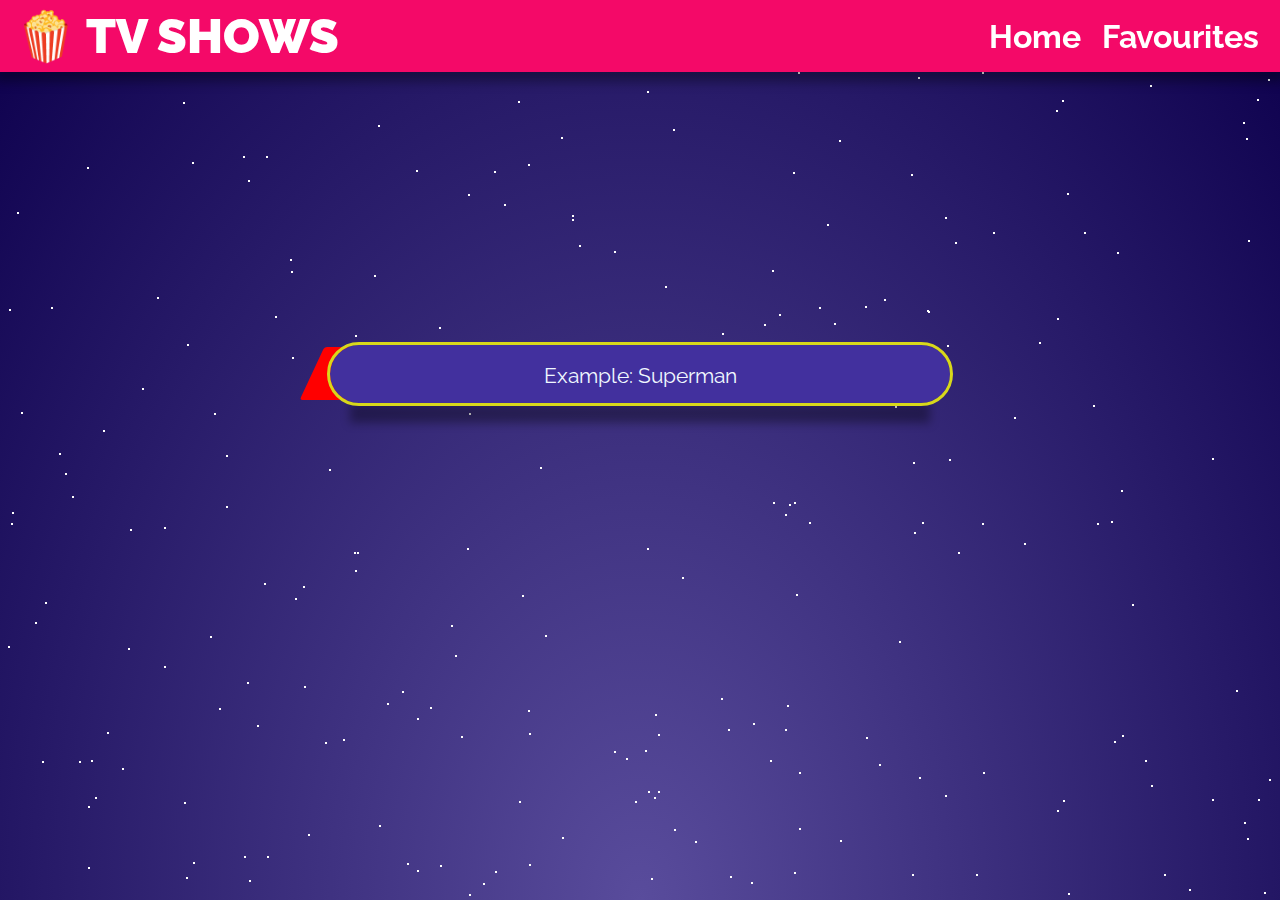
<file: index.html>
<!DOCTYPE html>
<html lang="en">
  <head>
    <meta charset="UTF-8" />
    <meta http-equiv="X-UA-Compatible" content="IE=edge" />
    <meta name="viewport" content="width=device-width, initial-scale=1.0" />
    <link rel="preconnect" href="https://fonts.googleapis.com" />
    <link rel="preconnect" href="https://fonts.gstatic.com" crossorigin />
    <link rel="preconnect" href="https://fonts.googleapis.com" />
    <link rel="preconnect" href="https://fonts.gstatic.com" crossorigin />
    <link
      href="https://fonts.googleapis.com/css2?family=Raleway:ital,wght@1,300;1,900&display=swap"
      rel="stylesheet"
    />
    <link
      rel="shortcut icon"
      type="image/x-icon"
      href="./favicon/favicon.ico"
    />
    <link rel="stylesheet" href="./styles/style.css" />
    <link rel="stylesheet" href="./styles/background.css" />
    <script src="./scripts/app.js" defer></script>
    <title>Tv Shows</title>
  </head>
  <body style="overflow-y: hidden">
    <header>
      <a id="logo" href="./index.html">&#127871; TV SHOWS</a>
      <nav>
        <div><a href="#">Home</a></div>
        <div><a href="./fav.html">Favourites</a></div>
      </nav>
    </header>
    <section class="wrapper">
      <div id="stars"></div>
      <div id="star2"></div>
      <div id="star3"></div>
    </section>
    <div id="alert"></div>
    <div class="inputcont">
      <div id="red-fit">
        <div class="redinput"></div>
        <input type="text" placeholder="Example: Superman" />
      </div>
      <ul id="container"></ul>
      <div class="loadingio-spinner-spinner-si8qsihxux9">
        <div class="ldio-q6ev66kdnbk">
          <div></div>
          <div></div>
          <div></div>
          <div></div>
          <div></div>
          <div></div>
          <div></div>
          <div></div>
          <div></div>
        </div>
      </div>
    </div>

    <style type="text/css">
      @keyframes ldio-q6ev66kdnbk {
        0% {
          opacity: 1;
        }
        100% {
          opacity: 0;
        }
      }
      .ldio-q6ev66kdnbk {
        display: none;
      }

      .ldio-q6ev66kdnbk div {
        left: 98.45499999999998px;
        top: 75.11px;
        position: absolute;
        animation: ldio-q6ev66kdnbk linear 0.7874015748031495s infinite;
        background: #ea4c89;
        width: 6.09px;
        height: 16.24px;
        border-radius: 3.045px / 6.3336px;
        transform-origin: 3.045px 26.389999999999997px;
      }
      .ldio-q6ev66kdnbk div:nth-child(1) {
        transform: rotate(0deg);
        animation-delay: -0.699912510936133s;
        background: #ea4c89;
      }
      .ldio-q6ev66kdnbk div:nth-child(2) {
        transform: rotate(40deg);
        animation-delay: -0.6124234470691163s;
        background: #ea4c89;
      }
      .ldio-q6ev66kdnbk div:nth-child(3) {
        transform: rotate(80deg);
        animation-delay: -0.5249343832020997s;
        background: #ea4c89;
      }
      .ldio-q6ev66kdnbk div:nth-child(4) {
        transform: rotate(120deg);
        animation-delay: -0.4374453193350831s;
        background: #ea4c89;
      }
      .ldio-q6ev66kdnbk div:nth-child(5) {
        transform: rotate(160deg);
        animation-delay: -0.3499562554680665s;
        background: #ea4c89;
      }
      .ldio-q6ev66kdnbk div:nth-child(6) {
        transform: rotate(200deg);
        animation-delay: -0.26246719160104987s;
        background: #ea4c89;
      }
      .ldio-q6ev66kdnbk div:nth-child(7) {
        transform: rotate(240deg);
        animation-delay: -0.17497812773403326s;
        background: #ea4c89;
      }
      .ldio-q6ev66kdnbk div:nth-child(8) {
        transform: rotate(280deg);
        animation-delay: -0.08748906386701663s;
        background: #ea4c89;
      }
      .ldio-q6ev66kdnbk div:nth-child(9) {
        transform: rotate(320deg);
        animation-delay: 0s;
        background: #ea4c89;
      }
      .loadingio-spinner-spinner-si8qsihxux9 {
        width: 203px;
        height: 203px;
        display: inline-block;
        overflow: hidden;
        background: none;
      }
      .ldio-q6ev66kdnbk {
        width: 100%;
        height: 100%;
        position: relative;
        transform: translateZ(0) scale(1);
        backface-visibility: hidden;
        transform-origin: 0 0; /* see note above */
      }
      .ldio-q6ev66kdnbk div {
        box-sizing: content-box;
      }
      /* generated by https://loading.io/ */
    </style>
    <main></main>
  </body>
</html>
</file>
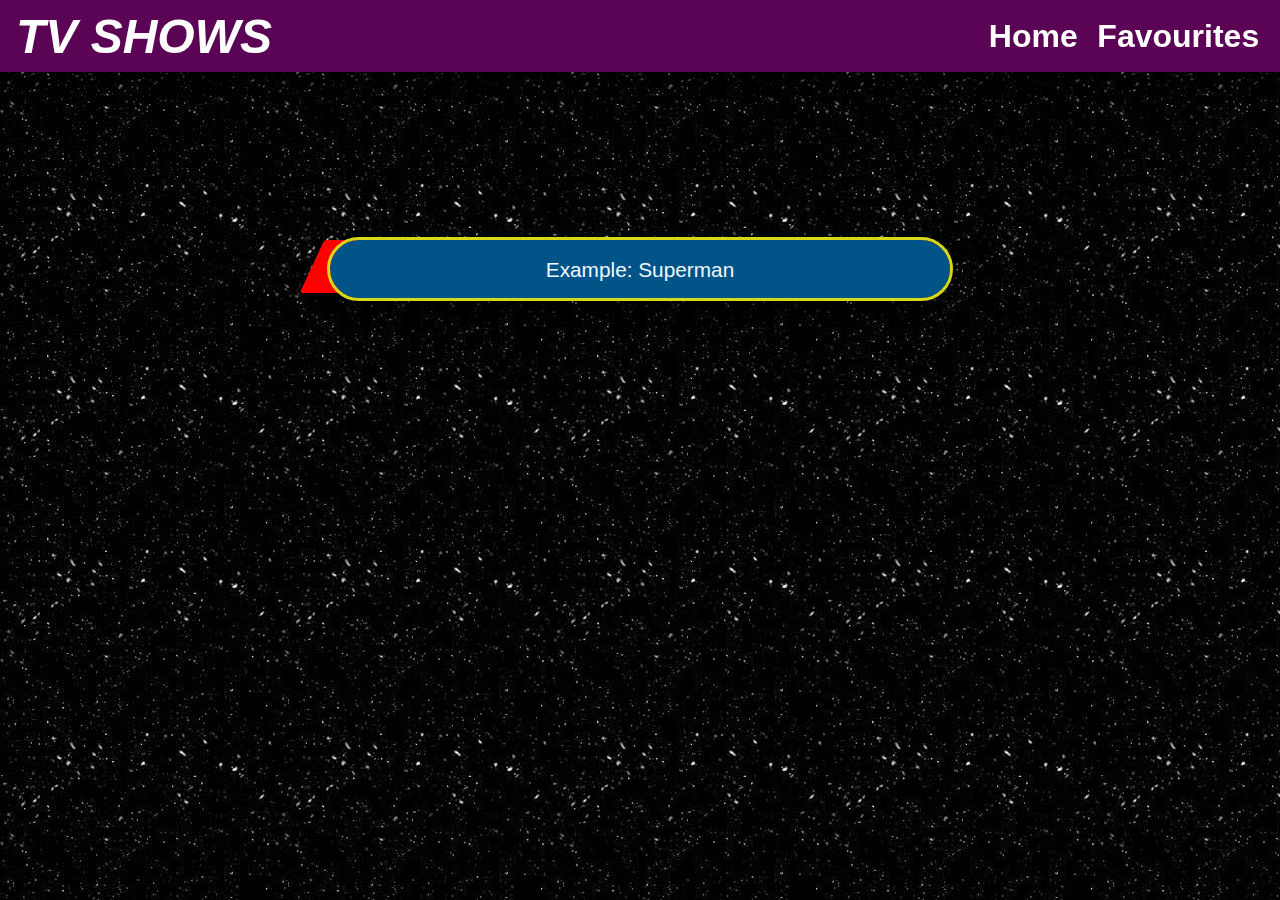
<file: TV Shows Site/index.html>
<!DOCTYPE html>
<html lang="en">
  <head>
    <meta charset="UTF-8" />
    <meta http-equiv="X-UA-Compatible" content="IE=edge" />
    <meta name="viewport" content="width=device-width, initial-scale=1.0" />

    <link rel="stylesheet" href="./style.css" />
    <script src="index.js" defer></script>
    <title>TV Shows app</title>
  </head>
  <body>
    <header>
      <a id="logo" href="./index.html">TV SHOWS</a>
      <nav>
        <div><a href="#">Home</a></div>
        <div><a href="./fav.html">Favourites</a></div>
      </nav>
    </header>

    <div id="alert"></div>
    <div class="inputcont">
      <div class="redinput"></div>
      <input type="text" placeholder="Example: Superman" />
    </div>
    <ul id="container"></ul>
  </body>
</html>
</file>
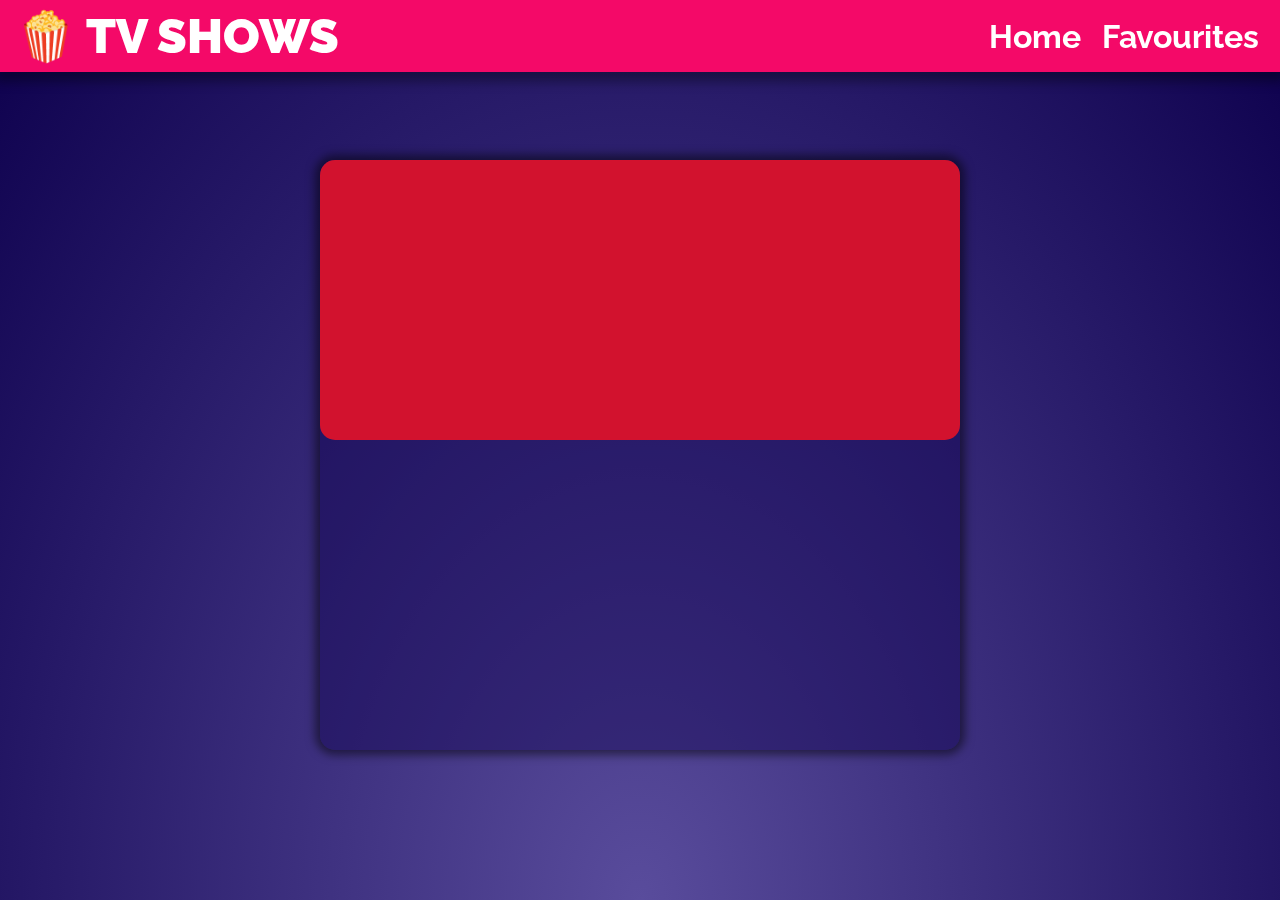
<file: details.html>
<!DOCTYPE html>
<html lang="en">
  <head>
    <meta charset="UTF-8" />
    <meta http-equiv="X-UA-Compatible" content="IE=edge" />
    <meta name="viewport" content="width=device-width, initial-scale=1.0" />
    <link rel="stylesheet" href="./styles/style.css" />
    <script src="./scripts/details.js" defer></script>
    <link
      rel="stylesheet"
      href="https://cdnjs.cloudflare.com/ajax/libs/font-awesome/4.7.0/css/font-awesome.min.css"
    />
    <link rel="preconnect" href="https://fonts.googleapis.com" />
    <link rel="preconnect" href="https://fonts.gstatic.com" crossorigin />
    <link rel="preconnect" href="https://fonts.googleapis.com" />
    <link rel="preconnect" href="https://fonts.gstatic.com" crossorigin />
    <link
      href="https://fonts.googleapis.com/css2?family=Raleway:ital,wght@1,300;1,900&display=swap"
      rel="stylesheet"
    />
    <link
      rel="shortcut icon"
      type="image/x-icon"
      href="./favicon/favicon.ico"
    />
    <link rel="stylesheet" href="./styles/detailPage.css" />
    <link rel="stylesheet" href="./styles/background.css" />

    <title>Show-Details</title>
  </head>
  <body>
    <header>
      <a id="logo" href="./index.html">&#127871; TV SHOWS</a>
      <nav>
        <div><a href="./index.html">Home</a></div>
        <div><a href="./fav.html">Favourites</a></div>
      </nav>
    </header>
    <div id="alert"></div>
    <div class="red"></div>
    <div class="detailContainer"></div>
  </body>
</html>
</file>
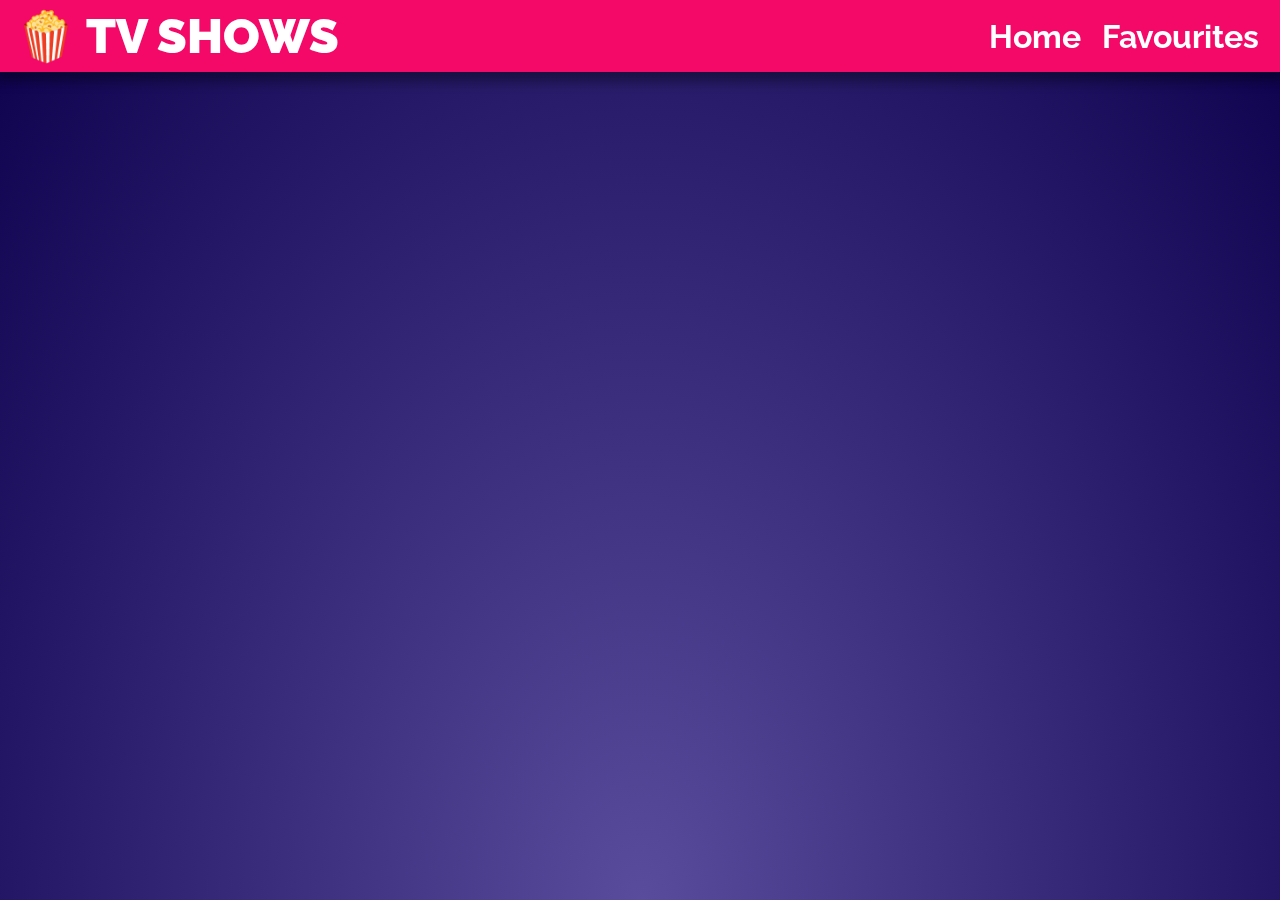
<file: fav.html>
<!DOCTYPE html>
<html lang="en">
  <head>
    <meta charset="UTF-8" />
    <meta http-equiv="X-UA-Compatible" content="IE=edge" />
    <meta name="viewport" content="width=device-width, initial-scale=1.0" />
    <link rel="stylesheet" href="./styles/style.css" />
    <link rel="stylesheet" href="./styles/background.css" />
    <link rel="stylesheet" href="./styles/favPage.css" />

    <link
      rel="stylesheet"
      href="https://cdnjs.cloudflare.com/ajax/libs/font-awesome/4.7.0/css/font-awesome.min.css"
    />
    <link rel="preconnect" href="https://fonts.googleapis.com" />
    <link rel="preconnect" href="https://fonts.gstatic.com" crossorigin />
    <link rel="preconnect" href="https://fonts.googleapis.com" />
    <link rel="preconnect" href="https://fonts.gstatic.com" crossorigin />

    <link
      href="https://fonts.googleapis.com/css2?family=Raleway:ital,wght@1,300;1,900&display=swap"
      rel="stylesheet"
    />
    <link
      rel="shortcut icon"
      type="image/x-icon"
      href="./favicon/favicon.ico"
    />

    <script src="./scripts/fav.js" defer></script>

    <title>Fav-Shows</title>
  </head>
  <body>
    <header>
      <a id="logo" href="./index.html">&#127871; TV SHOWS</a>
      <nav>
        <div><a href="./index.html">Home</a></div>
        <div><a href="./fav.html">Favourites</a></div>
      </nav>
    </header>
    <div id="alert"></div>

    <div class="favCont"></div>
  </body>
</html>
</file>
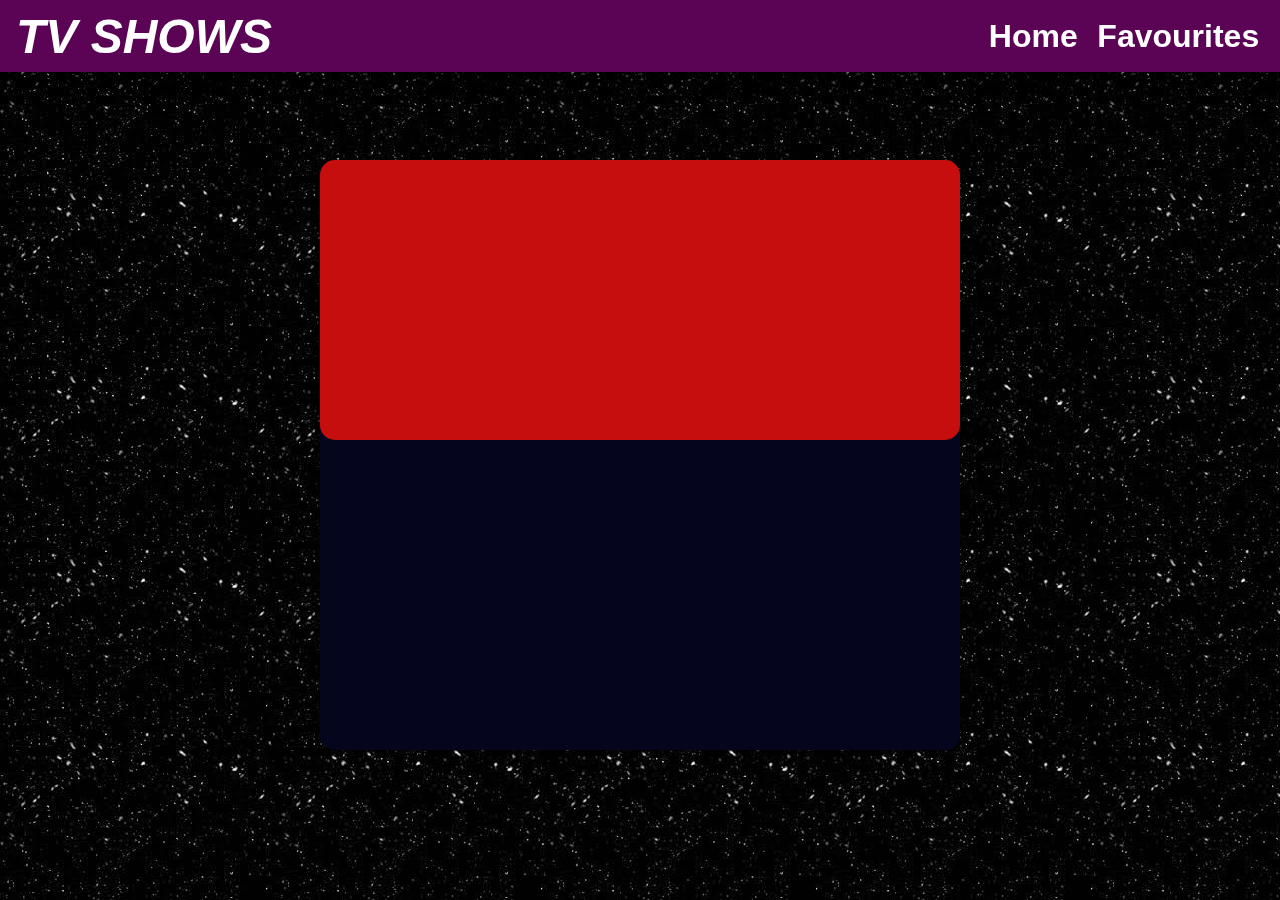
<file: TV Shows Site/details.html>
<!DOCTYPE html>
<html lang="en">
  <head>
    <meta charset="UTF-8" />
    <meta http-equiv="X-UA-Compatible" content="IE=edge" />
    <meta name="viewport" content="width=device-width, initial-scale=1.0" />
    <link rel="stylesheet" href="./style.css" />
    <script src="./details.js" defer></script>
    <link
      rel="stylesheet"
      href="https://cdnjs.cloudflare.com/ajax/libs/font-awesome/4.7.0/css/font-awesome.min.css"
    />
    <title>Document</title>
  </head>
  <body>
    <header>
      <a id="logo" href="./index.html">TV SHOWS</a>
      <nav>
        <div><a href="./index.html">Home</a></div>
        <div><a href="./fav.html">Favourites</a></div>
      </nav>
    </header>
    <div id="alert"></div>
    <div class="red"></div>
    <div class="detailscont"></div>
  </body>
</html>
</file>
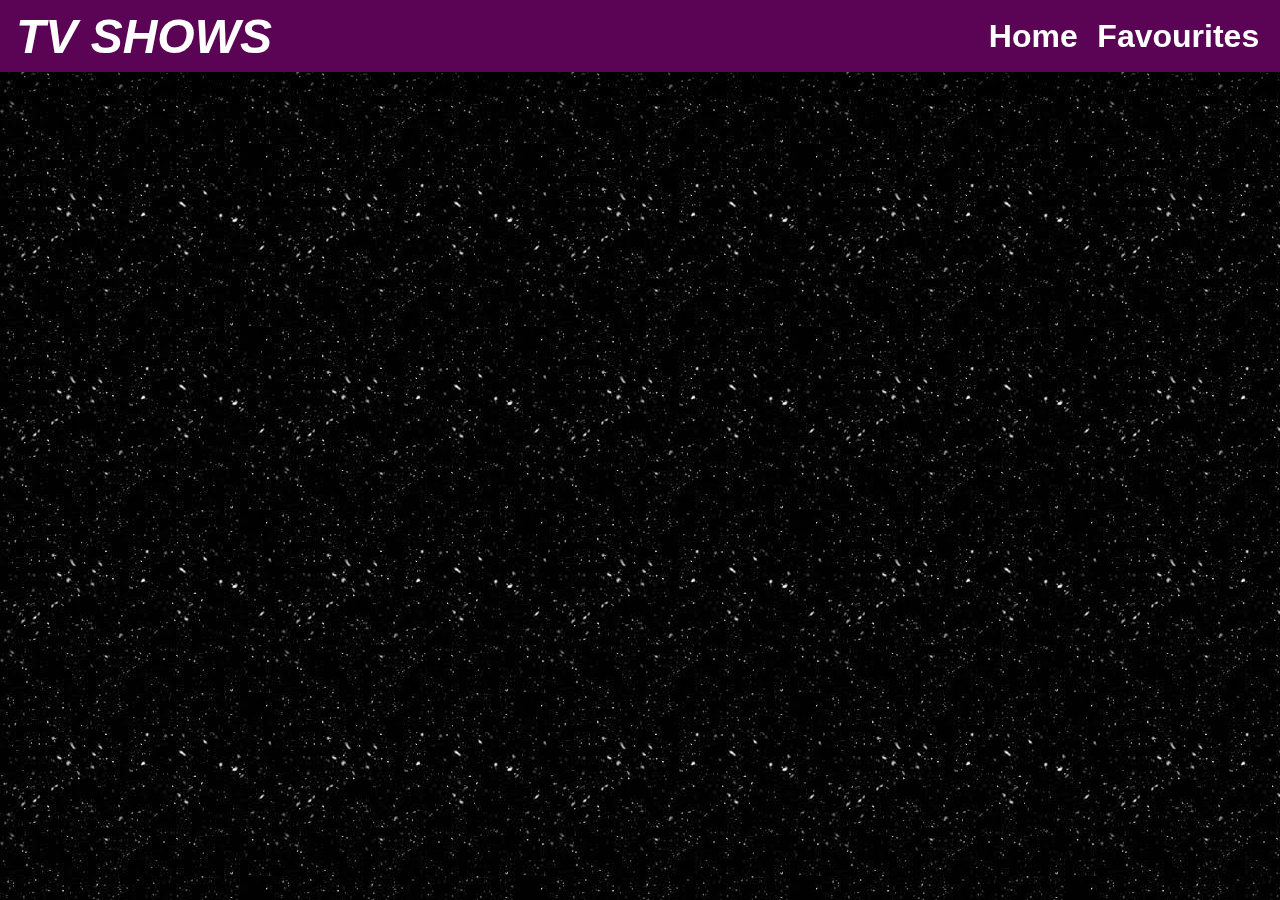
<file: TV Shows Site/fav.html>
<!DOCTYPE html>
<html lang="en">
  <head>
    <meta charset="UTF-8" />
    <meta http-equiv="X-UA-Compatible" content="IE=edge" />
    <meta name="viewport" content="width=device-width, initial-scale=1.0" />
    <link rel="stylesheet" href="./style.css" />
    <link
      rel="stylesheet"
      href="https://cdnjs.cloudflare.com/ajax/libs/font-awesome/4.7.0/css/font-awesome.min.css"
    />

    <script src="./fav.js" defer></script>
    <title>Document</title>
  </head>
  <body>
    <header>
      <a id="logo" href="./index.html">TV SHOWS</a>
      <nav>
        <div><a href="./index.html">Home</a></div>
        <div><a href="./fav.html">Favourites</a></div>
      </nav>
    </header>
    <div id="alert"></div>

    <div class="favCont"></div>
  </body>
</html>
</file>
<file: styles/style.css>
* {
  margin: 0;
  padding: 0;
  font-family: "Raleway", sans-serif;
}

header {
  position: fixed;
  top: 0;
  left: 0;
  right: 0;
  height: 40px;
  padding: 1rem;
  display: flex;
  box-shadow: 0px 5px 10px 5px rgba(0, 0, 0, 0.338);
  z-index: 2;
  align-items: center;
  justify-content: space-between;
  background-color: #f40968;
  color: white;
}
body {
  text-align: center;
}
header nav {
  width: 290px;
  display: flex;
  justify-content: space-around;
}
nav a {
  font-size: 2rem;
  font-weight: 700;
  transition: color 0.5s ease;
}
a {
  text-decoration: none;
  color: white;
  font-size: 1.4rem;
}
nav div {
  margin-left: 10px;
}
header #logo {
  font-size: 3rem;
  font-weight: 900;
  transition: color 0.1ms linear;
}

nav a:hover {
  color: #4634a2;
}

input {
  color: white;
  background-color: #42309e;
  display: block;
  border-radius: 40px;
  position: relative;
  margin: auto;
  height: 3rem;
  width: 35rem;
  padding: 5px 30px;
  font-size: 1.45rem;
  border: none;
  outline: 3px solid rgb(216, 216, 27) !important;
}
input::placeholder {
  font-size: 1.3rem;
  color: aliceblue;
  text-align: center;
}
input:focus {
  background-color: #50419b;
  outline: 4px solid rgb(216, 216, 27) !important;
}

ul {
  width: 35rem;
  box-shadow: 0px 10px 10px 10px rgba(0, 0, 0, 0.338);
  margin: auto;
}
li {
  height: 100px;
  color: white;
  padding: 10px;
  list-style: none;
  display: flex;

  justify-content: left;
  background-color: #2c1c7b;
  border-bottom: 2px solid slategray;
}
li div {
  width: 100%;
  padding: 0 20px;
  display: flex;
  flex-direction: column;
  justify-content: space-around;
}
ul li img {
  width: 70px;
}
ul li a {
  text-align: center;
}

.addtofav {
  border-radius: 6px;
  height: 30px;
  color: white;
  background-color: rgb(31, 143, 31);
  border: 1px solid black;
  width: 100%;
  font-size: 1.3rem;
}

.detail {
  height: 30px;
  background-color: rgb(13, 7, 41);
  border-radius: 6px;
  color: white;
  border: 1px solid rgb(255, 255, 255);
  width: 100%;
  font-size: 1.3rem;
}

.detail:hover,
.addtofav:hover {
  color: rgb(13, 7, 41);
  cursor: pointer;
  background-color: white;
  box-shadow: 0px 0px 5px rgb(255, 253, 253);
  transition: all 0.2s;
}
.addtofav:hover {
  /* color: white; */
  background-color: white !important  ;
}
#alert {
  display: none;
  position: fixed;
  top: 100px;
  left: 50%;
  z-index: 2;
  transform: translateX(-50%);
  background-color: #d2122e;
  color: white;
  box-shadow: 0px 0px 10px 2px rgba(0, 0, 0, 0.5);
  width: 400px;
  text-align: center;
  font-size: 1.6rem;
  padding: 10px 1rem;
  border-radius: 3px;
  transition: display 5s;
  transition-delay: 0.2;
}

.redinput {
  position: relative;
  top: 55px;
  width: 50px;
  height: 53px;
  transform: skew(-25deg);
  border-radius: 3px;
  background: red;
}
#red-fit {
  width: 41rem;
  margin: auto;
}
.inputcont {
  padding-top: 290px;
  height: 60vh;
  overflow-y: scroll;
  overflow-x: hidden;
}
.inputcont::-webkit-scrollbar {
  display: none;
}

@media screen and (max-width: 690px) {
  header a {
    font-size: 1.3rem;
  }
  header #logo {
    font-size: 1.6rem;
  }
  #red-fit {
    width: 100%;
  }
  .inputcont {
    overflow-y: scroll;
    width: 95%;
    margin: auto;
  }

  input {
    padding: 0 10px;
    width: 90%;
    height: 2.5rem;
  }
  .redinput {
    display: none;
  }
  .detail,
  .addtofav {
    height: 25px;
  }
  ul {
    width: 90%;
  }
  li {
    width: 100%;
    padding: 0;
  }
  #alert {
    width: 300px;
    font-size: 1rem;
  }
  .detail,
  .addtofav {
    font-size: 1rem;
    font-weight: 500;
  }
  li div {
    padding: 0 10px;
  }
  nav div {
    margin-left: 5px;
  }
}
</file>
<file: styles/background.css>
html {
  background: radial-gradient(ellipse at bottom, #594c9c 0%, #0d004d 100%) fixed;
  background-repeat: no-repeat;
}

#stars {
  width: 2px;
  height: 2px;
  background: transparent;
  animation: animStar 50s linear infinite;
  box-shadow: 779px 1331px #fff, 324px 42px #fff, 303px 586px #fff,
    1312px 276px #fff, 451px 625px #fff, 521px 1931px #fff, 1087px 1871px #fff,
    36px 1546px #fff, 132px 934px #fff, 1698px 901px #fff, 1418px 664px #fff,
    1448px 1157px #fff, 1084px 232px #fff, 347px 1776px #fff, 1722px 243px #fff,
    1629px 835px #fff, 479px 969px #fff, 1231px 960px #fff, 586px 384px #fff,
    164px 527px #fff, 8px 646px #fff, 1150px 1126px #fff, 665px 1357px #fff,
    1556px 1982px #fff, 1260px 1961px #fff, 1675px 1741px #fff,
    1843px 1514px #fff, 718px 1628px #fff, 242px 1343px #fff, 1497px 1880px #fff,
    1364px 230px #fff, 1739px 1302px #fff, 636px 959px #fff, 304px 686px #fff,
    614px 751px #fff, 1935px 816px #fff, 1428px 60px #fff, 355px 335px #fff,
    1594px 158px #fff, 90px 60px #fff, 1553px 162px #fff, 1239px 1825px #fff,
    1945px 587px #fff, 749px 1785px #fff, 1987px 1172px #fff, 1301px 1237px #fff,
    1039px 342px #fff, 1585px 1481px #fff, 995px 1048px #fff, 524px 932px #fff,
    214px 413px #fff, 1701px 1300px #fff, 1037px 1613px #fff, 1871px 996px #fff,
    1360px 1635px #fff, 1110px 1313px #fff, 412px 1783px #fff, 1949px 177px #fff,
    903px 1854px #fff, 700px 1936px #fff, 378px 125px #fff, 308px 834px #fff,
    1118px 962px #fff, 1350px 1929px #fff, 781px 1811px #fff, 561px 137px #fff,
    757px 1148px #fff, 1670px 1979px #fff, 343px 739px #fff, 945px 795px #fff,
    576px 1903px #fff, 1078px 1436px #fff, 1583px 450px #fff, 1366px 474px #fff,
    297px 1873px #fff, 192px 162px #fff, 1624px 1633px #fff, 59px 453px #fff,
    82px 1872px #fff, 1933px 498px #fff, 1966px 1974px #fff, 1975px 1688px #fff,
    779px 314px #fff, 1858px 1543px #fff, 73px 1507px #fff, 1693px 975px #fff,
    1683px 108px #fff, 1768px 1654px #fff, 654px 14px #fff, 494px 171px #fff,
    1689px 1895px #fff, 1660px 263px #fff, 1031px 903px #fff, 1203px 1393px #fff,
    1333px 1421px #fff, 1113px 41px #fff, 1206px 1645px #fff, 1325px 1635px #fff,
    142px 388px #fff, 572px 215px #fff, 1535px 296px #fff, 1419px 407px #fff,
    1379px 1003px #fff, 329px 469px #fff, 1791px 1652px #fff, 935px 1802px #fff,
    1330px 1820px #fff, 421px 1933px #fff, 828px 365px #fff, 275px 316px #fff,
    707px 960px #fff, 1605px 1554px #fff, 625px 58px #fff, 717px 1697px #fff,
    1669px 246px #fff, 1925px 322px #fff, 1154px 1803px #fff, 1929px 295px #fff,
    1248px 240px #fff, 1045px 1755px #fff, 166px 942px #fff, 1888px 1773px #fff,
    678px 1963px #fff, 1370px 569px #fff, 1974px 1400px #fff, 1786px 460px #fff,
    51px 307px #fff, 784px 1400px #fff, 730px 1258px #fff, 1712px 393px #fff,
    416px 170px #fff, 1797px 1932px #fff, 572px 219px #fff, 1557px 1856px #fff,
    218px 8px #fff, 348px 1334px #fff, 469px 413px #fff, 385px 1738px #fff,
    1357px 1818px #fff, 240px 942px #fff, 248px 1847px #fff, 1535px 806px #fff,
    236px 1514px #fff, 1429px 1556px #fff, 73px 1633px #fff, 1398px 1121px #fff,
    671px 1301px #fff, 1404px 1663px #fff, 740px 1018px #fff, 1600px 377px #fff,
    785px 514px #fff, 112px 1084px #fff, 1915px 1887px #fff, 1463px 1848px #fff,
    687px 1115px #fff, 1268px 1768px #fff, 1729px 1425px #fff,
    1284px 1022px #fff, 801px 974px #fff, 1975px 1317px #fff, 1354px 834px #fff,
    1446px 1484px #fff, 1283px 1786px #fff, 11px 523px #fff, 1842px 236px #fff,
    1355px 654px #fff, 429px 7px #fff, 1033px 1128px #fff, 157px 297px #fff,
    545px 635px #fff, 52px 1080px #fff, 827px 1520px #fff, 1121px 490px #fff,
    9px 309px #fff, 1744px 1586px #fff, 1014px 417px #fff, 1534px 524px #fff,
    958px 552px #fff, 1403px 1496px #fff, 387px 703px #fff, 1522px 548px #fff,
    1355px 282px #fff, 1532px 601px #fff, 1838px 790px #fff, 290px 259px #fff,
    295px 598px #fff, 1601px 539px #fff, 1561px 1272px #fff, 34px 1922px #fff,
    1024px 543px #fff, 467px 369px #fff, 722px 333px #fff, 1976px 1255px #fff,
    766px 983px #fff, 1582px 1285px #fff, 12px 512px #fff, 617px 1410px #fff,
    682px 577px #fff, 1334px 1438px #fff, 439px 327px #fff, 1617px 1661px #fff,
    673px 129px #fff, 794px 941px #fff, 1386px 1902px #fff, 37px 1353px #fff,
    1467px 1353px #fff, 416px 18px #fff, 187px 344px #fff, 200px 1898px #fff,
    1491px 1619px #fff, 811px 347px #fff, 924px 1827px #fff, 945px 217px #fff,
    1735px 1228px #fff, 379px 1890px #fff, 79px 761px #fff, 825px 1837px #fff,
    1980px 1558px #fff, 1308px 1573px #fff, 1488px 1726px #fff,
    382px 1208px #fff, 522px 595px #fff, 1277px 1898px #fff, 354px 552px #fff,
    161px 1784px #fff, 614px 251px #fff, 526px 1576px #fff, 17px 212px #fff,
    179px 996px #fff, 467px 1208px #fff, 1944px 1838px #fff, 1140px 1093px #fff,
    858px 1007px #fff, 200px 1064px #fff, 423px 1964px #fff, 1945px 439px #fff,
    1377px 689px #fff, 1120px 1437px #fff, 1876px 668px #fff, 907px 1324px #fff,
    343px 1976px #fff, 1816px 1501px #fff, 1849px 177px #fff, 647px 91px #fff,
    1984px 1012px #fff, 1336px 1300px #fff, 128px 648px #fff, 305px 1060px #fff,
    1324px 826px #fff, 1263px 1314px #fff, 1801px 629px #fff, 1614px 1555px #fff,
    1634px 90px #fff, 1603px 452px #fff, 891px 1984px #fff, 1556px 1906px #fff,
    121px 68px #fff, 1676px 1714px #fff, 516px 936px #fff, 1947px 1492px #fff,
    1455px 1519px #fff, 45px 602px #fff, 205px 1039px #fff, 793px 172px #fff,
    1562px 1739px #fff, 1056px 110px #fff, 1512px 379px #fff, 1795px 1621px #fff,
    1848px 607px #fff, 262px 1719px #fff, 477px 991px #fff, 483px 883px #fff,
    1239px 1197px #fff, 1496px 647px #fff, 1649px 25px #fff, 1491px 1946px #fff,
    119px 996px #fff, 179px 1472px #fff, 1341px 808px #fff, 1565px 1700px #fff,
    407px 1544px #fff, 1754px 357px #fff, 1288px 981px #fff, 902px 1997px #fff,
    1755px 1668px #fff, 186px 877px #fff, 1202px 1882px #fff, 461px 1213px #fff,
    1400px 748px #fff, 1969px 1899px #fff, 809px 522px #fff, 514px 1219px #fff,
    374px 275px #fff, 938px 1973px #fff, 357px 552px #fff, 144px 1722px #fff,
    1572px 912px #fff, 402px 1858px #fff, 1544px 1195px #fff, 667px 1257px #fff,
    727px 1496px #fff, 993px 232px #fff, 1772px 313px #fff, 1040px 1590px #fff,
    1204px 1973px #fff, 1268px 79px #fff, 1555px 1048px #fff, 986px 1707px #fff,
    978px 1710px #fff, 713px 360px #fff, 407px 863px #fff, 461px 736px #fff,
    284px 1608px #fff, 103px 430px #fff, 1283px 1319px #fff, 977px 1186px #fff,
    1966px 1516px #fff, 1287px 1129px #fff, 70px 1098px #fff, 1189px 889px #fff,
    1126px 1734px #fff, 309px 1292px #fff, 879px 764px #fff, 65px 473px #fff,
    1003px 1959px #fff, 658px 791px #fff, 402px 1576px #fff, 35px 622px #fff,
    529px 1589px #fff, 164px 666px #fff, 1876px 1290px #fff, 1541px 526px #fff,
    270px 1297px #fff, 440px 865px #fff, 1500px 802px #fff, 182px 1754px #fff,
    1264px 892px #fff, 272px 1249px #fff, 1289px 1535px #fff, 190px 1646px #fff,
    955px 242px #fff, 1456px 1597px #fff, 1727px 1983px #fff, 635px 801px #fff,
    226px 455px #fff, 1396px 1710px #fff, 849px 1863px #fff, 237px 1264px #fff,
    839px 140px #fff, 1122px 735px #fff, 1280px 15px #fff, 1318px 242px #fff,
    1819px 1148px #fff, 333px 1392px #fff, 1949px 553px #fff, 1878px 1332px #fff,
    467px 548px #fff, 1812px 1082px #fff, 1067px 193px #fff, 243px 156px #fff,
    483px 1616px #fff, 1714px 933px #fff, 759px 1800px #fff, 1822px 995px #fff,
    1877px 572px #fff, 581px 1084px #fff, 107px 732px #fff, 642px 1837px #fff,
    166px 1493px #fff, 1555px 198px #fff, 819px 307px #fff, 947px 345px #fff,
    827px 224px #fff, 927px 1394px #fff, 540px 467px #fff, 1093px 405px #fff,
    1140px 927px #fff, 130px 529px #fff, 33px 1980px #fff, 1147px 1663px #fff,
    1616px 1436px #fff, 528px 710px #fff, 798px 1100px #fff, 505px 1480px #fff,
    899px 641px #fff, 1909px 1949px #fff, 1311px 964px #fff, 979px 1301px #fff,
    1393px 969px #fff, 1793px 1886px #fff, 292px 357px #fff, 1196px 1718px #fff,
    1290px 1994px #fff, 537px 1973px #fff, 1181px 1674px #fff,
    1740px 1566px #fff, 1307px 265px #fff, 922px 522px #fff, 1892px 472px #fff,
    384px 1746px #fff, 392px 1098px #fff, 647px 548px #fff, 390px 1498px #fff,
    1246px 138px #fff, 730px 876px #fff, 192px 1472px #fff, 1790px 1789px #fff,
    928px 311px #fff, 1253px 1647px #fff, 747px 1921px #fff, 1561px 1025px #fff,
    1533px 1292px #fff, 1985px 195px #fff, 728px 729px #fff, 1712px 1936px #fff,
    512px 1717px #fff, 1528px 483px #fff, 313px 1642px #fff, 281px 1849px #fff,
    1212px 799px #fff, 435px 1191px #fff, 1422px 611px #fff, 1718px 1964px #fff,
    411px 944px #fff, 210px 636px #fff, 1502px 1295px #fff, 1434px 349px #fff,
    769px 60px #fff, 747px 1053px #fff, 789px 504px #fff, 1436px 1264px #fff,
    1893px 1225px #fff, 1394px 1788px #fff, 1108px 1317px #fff,
    1673px 1395px #fff, 854px 1010px #fff, 1705px 80px #fff, 1858px 148px #fff,
    1729px 344px #fff, 1388px 664px #fff, 895px 406px #fff, 1479px 157px #fff,
    1441px 1157px #fff, 552px 1900px #fff, 516px 364px #fff, 1647px 189px #fff,
    1427px 1071px #fff, 785px 729px #fff, 1080px 1710px #fff, 504px 204px #fff,
    1177px 1622px #fff, 657px 34px #fff, 1296px 1099px #fff, 248px 180px #fff,
    1212px 1568px #fff, 667px 1562px #fff, 695px 841px #fff, 1608px 1247px #fff,
    751px 882px #fff, 87px 167px #fff, 607px 1368px #fff, 1363px 1203px #fff,
    1836px 317px #fff, 1668px 1703px #fff, 830px 1154px #fff, 1721px 1398px #fff,
    1601px 1280px #fff, 976px 874px #fff, 1743px 254px #fff, 1020px 1815px #fff,
    1670px 1766px #fff, 1890px 735px #fff, 1379px 136px #fff, 1864px 695px #fff,
    206px 965px #fff, 1404px 1932px #fff, 1923px 1360px #fff, 247px 682px #fff,
    519px 1708px #fff, 645px 750px #fff, 1164px 1204px #fff, 834px 323px #fff,
    172px 1350px #fff, 213px 972px #fff, 1837px 190px #fff, 285px 1806px #fff,
    1047px 1299px #fff, 1548px 825px #fff, 1730px 324px #fff, 1346px 1909px #fff,
    772px 270px #fff, 345px 1190px #fff, 478px 1433px #fff, 1479px 25px #fff,
    1994px 1830px #fff, 1744px 732px #fff, 20px 1635px #fff, 690px 1795px #fff,
    1594px 569px #fff, 579px 245px #fff, 1398px 733px #fff, 408px 1352px #fff,
    1774px 120px #fff, 1152px 1370px #fff, 1698px 1810px #fff, 710px 1450px #fff,
    665px 286px #fff, 493px 1720px #fff, 786px 5px #fff, 637px 1140px #fff,
    764px 324px #fff, 927px 310px #fff, 938px 1424px #fff, 1884px 744px #fff,
    913px 462px #fff, 1831px 1936px #fff, 1527px 249px #fff, 36px 1381px #fff,
    1597px 581px #fff, 1530px 355px #fff, 949px 459px #fff, 799px 828px #fff,
    242px 1471px #fff, 654px 797px #fff, 796px 594px #fff, 1365px 678px #fff,
    752px 23px #fff, 1630px 541px #fff, 982px 72px #fff, 1733px 1831px #fff,
    21px 412px #fff, 775px 998px #fff, 335px 1945px #fff, 264px 583px #fff,
    158px 1311px #fff, 528px 164px #fff, 1978px 574px #fff, 717px 1203px #fff,
    734px 1591px #fff, 1555px 820px #fff, 16px 1943px #fff, 1625px 1177px #fff,
    1236px 690px #fff, 1585px 1590px #fff, 1737px 1728px #fff, 721px 698px #fff,
    1804px 1186px #fff, 166px 980px #fff, 1850px 230px #fff, 330px 1712px #fff,
    95px 797px #fff, 1948px 1078px #fff, 469px 939px #fff, 1269px 1899px #fff,
    955px 1220px #fff, 1137px 1075px #fff, 312px 1293px #fff, 986px 1762px #fff,
    1103px 1238px #fff, 428px 1993px #fff, 355px 570px #fff, 977px 1836px #fff,
    1395px 1092px #fff, 276px 913px #fff, 1743px 656px #fff, 773px 502px #fff,
    1686px 1322px #fff, 1516px 1945px #fff, 1334px 501px #fff, 266px 156px #fff,
    455px 655px #fff, 798px 72px #fff, 1059px 1259px #fff, 1402px 1687px #fff,
    236px 1329px #fff, 1455px 786px #fff, 146px 1228px #fff, 1851px 823px #fff,
    1062px 100px #fff, 1220px 953px #fff, 20px 1826px #fff, 36px 1063px #fff,
    1525px 338px #fff, 790px 1521px #fff, 741px 1099px #fff, 288px 1489px #fff,
    700px 1060px #fff, 390px 1071px #fff, 411px 1036px #fff, 1853px 1072px #fff,
    1446px 1085px #fff, 1164px 874px #fff, 924px 925px #fff, 291px 271px #fff,
    1257px 1964px #fff, 1580px 1352px #fff, 1507px 1216px #fff, 211px 956px #fff,
    985px 1195px #fff, 975px 1640px #fff, 518px 101px #fff, 663px 1395px #fff,
    914px 532px #fff, 145px 1320px #fff, 69px 1397px #fff, 982px 523px #fff,
    257px 725px #fff, 1599px 831px #fff, 1636px 1513px #fff, 1250px 1158px #fff,
    1132px 604px #fff, 183px 102px #fff, 1057px 318px #fff, 1247px 1835px #fff,
    1983px 1110px #fff, 1077px 1455px #fff, 921px 1770px #fff, 806px 1350px #fff,
    1938px 1992px #fff, 855px 1260px #fff, 902px 1345px #fff, 658px 1908px #fff,
    1845px 679px #fff, 712px 1482px #fff, 595px 950px #fff, 1784px 1992px #fff,
    1847px 1785px #fff, 691px 1004px #fff, 175px 1179px #fff, 1666px 1911px #fff,
    41px 61px #fff, 971px 1080px #fff, 1830px 1450px #fff, 1351px 1518px #fff,
    1257px 99px #fff, 1395px 1498px #fff, 1117px 252px #fff, 1779px 597px #fff,
    1346px 729px #fff, 1108px 1144px #fff, 402px 691px #fff, 72px 496px #fff,
    1673px 1604px #fff, 1497px 974px #fff, 1865px 1664px #fff, 88px 806px #fff,
    918px 77px #fff, 244px 1118px #fff, 256px 1820px #fff, 1851px 1840px #fff,
    605px 1851px #fff, 634px 383px #fff, 865px 37px #fff, 943px 1024px #fff,
    1951px 177px #fff, 1097px 523px #fff, 985px 1700px #fff, 1243px 122px #fff,
    768px 1070px #fff, 468px 194px #fff, 320px 1867px #fff, 1850px 185px #fff,
    380px 1616px #fff, 468px 1294px #fff, 1122px 1743px #fff, 884px 299px #fff,
    1300px 1917px #fff, 1860px 396px #fff, 1270px 990px #fff, 529px 733px #fff,
    1975px 1347px #fff, 1885px 685px #fff, 226px 506px #fff, 651px 878px #fff,
    1323px 680px #fff, 1284px 680px #fff, 238px 1967px #fff, 911px 174px #fff,
    1111px 521px #fff, 1150px 85px #fff, 794px 502px #fff, 484px 1856px #fff,
    1809px 368px #fff, 112px 953px #fff, 590px 1009px #fff, 1655px 311px #fff,
    100px 1026px #fff, 1803px 352px #fff, 865px 306px #fff, 1077px 1019px #fff,
    1335px 872px #fff, 1647px 1298px #fff, 1233px 1387px #fff, 698px 1036px #fff,
    659px 1860px #fff, 388px 1412px #fff, 1212px 458px #fff, 755px 1468px #fff,
    696px 1654px #fff, 1144px 60px #fff;
}

#stars:after {
  content: "";
  position: absolute;
  top: 700px;
  width: 2px;
  height: 2px;
  background: transparent;
  box-shadow: 779px 1331px #fff, 324px 42px #fff, 303px 586px #fff,
    1312px 276px #fff, 451px 625px #fff, 521px 1931px #fff, 1087px 1871px #fff,
    36px 1546px #fff, 132px 934px #fff, 1698px 901px #fff, 1418px 664px #fff,
    1448px 1157px #fff, 1084px 232px #fff, 347px 1776px #fff, 1722px 243px #fff,
    1629px 835px #fff, 479px 969px #fff, 1231px 960px #fff, 586px 384px #fff,
    164px 527px #fff, 8px 646px #fff, 1150px 1126px #fff, 665px 1357px #fff,
    1556px 1982px #fff, 1260px 1961px #fff, 1675px 1741px #fff,
    1843px 1514px #fff, 718px 1628px #fff, 242px 1343px #fff, 1497px 1880px #fff,
    1364px 230px #fff, 1739px 1302px #fff, 636px 959px #fff, 304px 686px #fff,
    614px 751px #fff, 1935px 816px #fff, 1428px 60px #fff, 355px 335px #fff,
    1594px 158px #fff, 90px 60px #fff, 1553px 162px #fff, 1239px 1825px #fff,
    1945px 587px #fff, 749px 1785px #fff, 1987px 1172px #fff, 1301px 1237px #fff,
    1039px 342px #fff, 1585px 1481px #fff, 995px 1048px #fff, 524px 932px #fff,
    214px 413px #fff, 1701px 1300px #fff, 1037px 1613px #fff, 1871px 996px #fff,
    1360px 1635px #fff, 1110px 1313px #fff, 412px 1783px #fff, 1949px 177px #fff,
    903px 1854px #fff, 700px 1936px #fff, 378px 125px #fff, 308px 834px #fff,
    1118px 962px #fff, 1350px 1929px #fff, 781px 1811px #fff, 561px 137px #fff,
    757px 1148px #fff, 1670px 1979px #fff, 343px 739px #fff, 945px 795px #fff,
    576px 1903px #fff, 1078px 1436px #fff, 1583px 450px #fff, 1366px 474px #fff,
    297px 1873px #fff, 192px 162px #fff, 1624px 1633px #fff, 59px 453px #fff,
    82px 1872px #fff, 1933px 498px #fff, 1966px 1974px #fff, 1975px 1688px #fff,
    779px 314px #fff, 1858px 1543px #fff, 73px 1507px #fff, 1693px 975px #fff,
    1683px 108px #fff, 1768px 1654px #fff, 654px 14px #fff, 494px 171px #fff,
    1689px 1895px #fff, 1660px 263px #fff, 1031px 903px #fff, 1203px 1393px #fff,
    1333px 1421px #fff, 1113px 41px #fff, 1206px 1645px #fff, 1325px 1635px #fff,
    142px 388px #fff, 572px 215px #fff, 1535px 296px #fff, 1419px 407px #fff,
    1379px 1003px #fff, 329px 469px #fff, 1791px 1652px #fff, 935px 1802px #fff,
    1330px 1820px #fff, 421px 1933px #fff, 828px 365px #fff, 275px 316px #fff,
    707px 960px #fff, 1605px 1554px #fff, 625px 58px #fff, 717px 1697px #fff,
    1669px 246px #fff, 1925px 322px #fff, 1154px 1803px #fff, 1929px 295px #fff,
    1248px 240px #fff, 1045px 1755px #fff, 166px 942px #fff, 1888px 1773px #fff,
    678px 1963px #fff, 1370px 569px #fff, 1974px 1400px #fff, 1786px 460px #fff,
    51px 307px #fff, 784px 1400px #fff, 730px 1258px #fff, 1712px 393px #fff,
    416px 170px #fff, 1797px 1932px #fff, 572px 219px #fff, 1557px 1856px #fff,
    218px 8px #fff, 348px 1334px #fff, 469px 413px #fff, 385px 1738px #fff,
    1357px 1818px #fff, 240px 942px #fff, 248px 1847px #fff, 1535px 806px #fff,
    236px 1514px #fff, 1429px 1556px #fff, 73px 1633px #fff, 1398px 1121px #fff,
    671px 1301px #fff, 1404px 1663px #fff, 740px 1018px #fff, 1600px 377px #fff,
    785px 514px #fff, 112px 1084px #fff, 1915px 1887px #fff, 1463px 1848px #fff,
    687px 1115px #fff, 1268px 1768px #fff, 1729px 1425px #fff,
    1284px 1022px #fff, 801px 974px #fff, 1975px 1317px #fff, 1354px 834px #fff,
    1446px 1484px #fff, 1283px 1786px #fff, 11px 523px #fff, 1842px 236px #fff,
    1355px 654px #fff, 429px 7px #fff, 1033px 1128px #fff, 157px 297px #fff,
    545px 635px #fff, 52px 1080px #fff, 827px 1520px #fff, 1121px 490px #fff,
    9px 309px #fff, 1744px 1586px #fff, 1014px 417px #fff, 1534px 524px #fff,
    958px 552px #fff, 1403px 1496px #fff, 387px 703px #fff, 1522px 548px #fff,
    1355px 282px #fff, 1532px 601px #fff, 1838px 790px #fff, 290px 259px #fff,
    295px 598px #fff, 1601px 539px #fff, 1561px 1272px #fff, 34px 1922px #fff,
    1024px 543px #fff, 467px 369px #fff, 722px 333px #fff, 1976px 1255px #fff,
    766px 983px #fff, 1582px 1285px #fff, 12px 512px #fff, 617px 1410px #fff,
    682px 577px #fff, 1334px 1438px #fff, 439px 327px #fff, 1617px 1661px #fff,
    673px 129px #fff, 794px 941px #fff, 1386px 1902px #fff, 37px 1353px #fff,
    1467px 1353px #fff, 416px 18px #fff, 187px 344px #fff, 200px 1898px #fff,
    1491px 1619px #fff, 811px 347px #fff, 924px 1827px #fff, 945px 217px #fff,
    1735px 1228px #fff, 379px 1890px #fff, 79px 761px #fff, 825px 1837px #fff,
    1980px 1558px #fff, 1308px 1573px #fff, 1488px 1726px #fff,
    382px 1208px #fff, 522px 595px #fff, 1277px 1898px #fff, 354px 552px #fff,
    161px 1784px #fff, 614px 251px #fff, 526px 1576px #fff, 17px 212px #fff,
    179px 996px #fff, 467px 1208px #fff, 1944px 1838px #fff, 1140px 1093px #fff,
    858px 1007px #fff, 200px 1064px #fff, 423px 1964px #fff, 1945px 439px #fff,
    1377px 689px #fff, 1120px 1437px #fff, 1876px 668px #fff, 907px 1324px #fff,
    343px 1976px #fff, 1816px 1501px #fff, 1849px 177px #fff, 647px 91px #fff,
    1984px 1012px #fff, 1336px 1300px #fff, 128px 648px #fff, 305px 1060px #fff,
    1324px 826px #fff, 1263px 1314px #fff, 1801px 629px #fff, 1614px 1555px #fff,
    1634px 90px #fff, 1603px 452px #fff, 891px 1984px #fff, 1556px 1906px #fff,
    121px 68px #fff, 1676px 1714px #fff, 516px 936px #fff, 1947px 1492px #fff,
    1455px 1519px #fff, 45px 602px #fff, 205px 1039px #fff, 793px 172px #fff,
    1562px 1739px #fff, 1056px 110px #fff, 1512px 379px #fff, 1795px 1621px #fff,
    1848px 607px #fff, 262px 1719px #fff, 477px 991px #fff, 483px 883px #fff,
    1239px 1197px #fff, 1496px 647px #fff, 1649px 25px #fff, 1491px 1946px #fff,
    119px 996px #fff, 179px 1472px #fff, 1341px 808px #fff, 1565px 1700px #fff,
    407px 1544px #fff, 1754px 357px #fff, 1288px 981px #fff, 902px 1997px #fff,
    1755px 1668px #fff, 186px 877px #fff, 1202px 1882px #fff, 461px 1213px #fff,
    1400px 748px #fff, 1969px 1899px #fff, 809px 522px #fff, 514px 1219px #fff,
    374px 275px #fff, 938px 1973px #fff, 357px 552px #fff, 144px 1722px #fff,
    1572px 912px #fff, 402px 1858px #fff, 1544px 1195px #fff, 667px 1257px #fff,
    727px 1496px #fff, 993px 232px #fff, 1772px 313px #fff, 1040px 1590px #fff,
    1204px 1973px #fff, 1268px 79px #fff, 1555px 1048px #fff, 986px 1707px #fff,
    978px 1710px #fff, 713px 360px #fff, 407px 863px #fff, 461px 736px #fff,
    284px 1608px #fff, 103px 430px #fff, 1283px 1319px #fff, 977px 1186px #fff,
    1966px 1516px #fff, 1287px 1129px #fff, 70px 1098px #fff, 1189px 889px #fff,
    1126px 1734px #fff, 309px 1292px #fff, 879px 764px #fff, 65px 473px #fff,
    1003px 1959px #fff, 658px 791px #fff, 402px 1576px #fff, 35px 622px #fff,
    529px 1589px #fff, 164px 666px #fff, 1876px 1290px #fff, 1541px 526px #fff,
    270px 1297px #fff, 440px 865px #fff, 1500px 802px #fff, 182px 1754px #fff,
    1264px 892px #fff, 272px 1249px #fff, 1289px 1535px #fff, 190px 1646px #fff,
    955px 242px #fff, 1456px 1597px #fff, 1727px 1983px #fff, 635px 801px #fff,
    226px 455px #fff, 1396px 1710px #fff, 849px 1863px #fff, 237px 1264px #fff,
    839px 140px #fff, 1122px 735px #fff, 1280px 15px #fff, 1318px 242px #fff,
    1819px 1148px #fff, 333px 1392px #fff, 1949px 553px #fff, 1878px 1332px #fff,
    467px 548px #fff, 1812px 1082px #fff, 1067px 193px #fff, 243px 156px #fff,
    483px 1616px #fff, 1714px 933px #fff, 759px 1800px #fff, 1822px 995px #fff,
    1877px 572px #fff, 581px 1084px #fff, 107px 732px #fff, 642px 1837px #fff,
    166px 1493px #fff, 1555px 198px #fff, 819px 307px #fff, 947px 345px #fff,
    827px 224px #fff, 927px 1394px #fff, 540px 467px #fff, 1093px 405px #fff,
    1140px 927px #fff, 130px 529px #fff, 33px 1980px #fff, 1147px 1663px #fff,
    1616px 1436px #fff, 528px 710px #fff, 798px 1100px #fff, 505px 1480px #fff,
    899px 641px #fff, 1909px 1949px #fff, 1311px 964px #fff, 979px 1301px #fff,
    1393px 969px #fff, 1793px 1886px #fff, 292px 357px #fff, 1196px 1718px #fff,
    1290px 1994px #fff, 537px 1973px #fff, 1181px 1674px #fff,
    1740px 1566px #fff, 1307px 265px #fff, 922px 522px #fff, 1892px 472px #fff,
    384px 1746px #fff, 392px 1098px #fff, 647px 548px #fff, 390px 1498px #fff,
    1246px 138px #fff, 730px 876px #fff, 192px 1472px #fff, 1790px 1789px #fff,
    928px 311px #fff, 1253px 1647px #fff, 747px 1921px #fff, 1561px 1025px #fff,
    1533px 1292px #fff, 1985px 195px #fff, 728px 729px #fff, 1712px 1936px #fff,
    512px 1717px #fff, 1528px 483px #fff, 313px 1642px #fff, 281px 1849px #fff,
    1212px 799px #fff, 435px 1191px #fff, 1422px 611px #fff, 1718px 1964px #fff,
    411px 944px #fff, 210px 636px #fff, 1502px 1295px #fff, 1434px 349px #fff,
    769px 60px #fff, 747px 1053px #fff, 789px 504px #fff, 1436px 1264px #fff,
    1893px 1225px #fff, 1394px 1788px #fff, 1108px 1317px #fff,
    1673px 1395px #fff, 854px 1010px #fff, 1705px 80px #fff, 1858px 148px #fff,
    1729px 344px #fff, 1388px 664px #fff, 895px 406px #fff, 1479px 157px #fff,
    1441px 1157px #fff, 552px 1900px #fff, 516px 364px #fff, 1647px 189px #fff,
    1427px 1071px #fff, 785px 729px #fff, 1080px 1710px #fff, 504px 204px #fff,
    1177px 1622px #fff, 657px 34px #fff, 1296px 1099px #fff, 248px 180px #fff,
    1212px 1568px #fff, 667px 1562px #fff, 695px 841px #fff, 1608px 1247px #fff,
    751px 882px #fff, 87px 167px #fff, 607px 1368px #fff, 1363px 1203px #fff,
    1836px 317px #fff, 1668px 1703px #fff, 830px 1154px #fff, 1721px 1398px #fff,
    1601px 1280px #fff, 976px 874px #fff, 1743px 254px #fff, 1020px 1815px #fff,
    1670px 1766px #fff, 1890px 735px #fff, 1379px 136px #fff, 1864px 695px #fff,
    206px 965px #fff, 1404px 1932px #fff, 1923px 1360px #fff, 247px 682px #fff,
    519px 1708px #fff, 645px 750px #fff, 1164px 1204px #fff, 834px 323px #fff,
    172px 1350px #fff, 213px 972px #fff, 1837px 190px #fff, 285px 1806px #fff,
    1047px 1299px #fff, 1548px 825px #fff, 1730px 324px #fff, 1346px 1909px #fff,
    772px 270px #fff, 345px 1190px #fff, 478px 1433px #fff, 1479px 25px #fff,
    1994px 1830px #fff, 1744px 732px #fff, 20px 1635px #fff, 690px 1795px #fff,
    1594px 569px #fff, 579px 245px #fff, 1398px 733px #fff, 408px 1352px #fff,
    1774px 120px #fff, 1152px 1370px #fff, 1698px 1810px #fff, 710px 1450px #fff,
    665px 286px #fff, 493px 1720px #fff, 786px 5px #fff, 637px 1140px #fff,
    764px 324px #fff, 927px 310px #fff, 938px 1424px #fff, 1884px 744px #fff,
    913px 462px #fff, 1831px 1936px #fff, 1527px 249px #fff, 36px 1381px #fff,
    1597px 581px #fff, 1530px 355px #fff, 949px 459px #fff, 799px 828px #fff,
    242px 1471px #fff, 654px 797px #fff, 796px 594px #fff, 1365px 678px #fff,
    752px 23px #fff, 1630px 541px #fff, 982px 72px #fff, 1733px 1831px #fff,
    21px 412px #fff, 775px 998px #fff, 335px 1945px #fff, 264px 583px #fff,
    158px 1311px #fff, 528px 164px #fff, 1978px 574px #fff, 717px 1203px #fff,
    734px 1591px #fff, 1555px 820px #fff, 16px 1943px #fff, 1625px 1177px #fff,
    1236px 690px #fff, 1585px 1590px #fff, 1737px 1728px #fff, 721px 698px #fff,
    1804px 1186px #fff, 166px 980px #fff, 1850px 230px #fff, 330px 1712px #fff,
    95px 797px #fff, 1948px 1078px #fff, 469px 939px #fff, 1269px 1899px #fff,
    955px 1220px #fff, 1137px 1075px #fff, 312px 1293px #fff, 986px 1762px #fff,
    1103px 1238px #fff, 428px 1993px #fff, 355px 570px #fff, 977px 1836px #fff,
    1395px 1092px #fff, 276px 913px #fff, 1743px 656px #fff, 773px 502px #fff,
    1686px 1322px #fff, 1516px 1945px #fff, 1334px 501px #fff, 266px 156px #fff,
    455px 655px #fff, 798px 72px #fff, 1059px 1259px #fff, 1402px 1687px #fff,
    236px 1329px #fff, 1455px 786px #fff, 146px 1228px #fff, 1851px 823px #fff,
    1062px 100px #fff, 1220px 953px #fff, 20px 1826px #fff, 36px 1063px #fff,
    1525px 338px #fff, 790px 1521px #fff, 741px 1099px #fff, 288px 1489px #fff,
    700px 1060px #fff, 390px 1071px #fff, 411px 1036px #fff, 1853px 1072px #fff,
    1446px 1085px #fff, 1164px 874px #fff, 924px 925px #fff, 291px 271px #fff,
    1257px 1964px #fff, 1580px 1352px #fff, 1507px 1216px #fff, 211px 956px #fff,
    985px 1195px #fff, 975px 1640px #fff, 518px 101px #fff, 663px 1395px #fff,
    914px 532px #fff, 145px 1320px #fff, 69px 1397px #fff, 982px 523px #fff,
    257px 725px #fff, 1599px 831px #fff, 1636px 1513px #fff, 1250px 1158px #fff,
    1132px 604px #fff, 183px 102px #fff, 1057px 318px #fff, 1247px 1835px #fff,
    1983px 1110px #fff, 1077px 1455px #fff, 921px 1770px #fff, 806px 1350px #fff,
    1938px 1992px #fff, 855px 1260px #fff, 902px 1345px #fff, 658px 1908px #fff,
    1845px 679px #fff, 712px 1482px #fff, 595px 950px #fff, 1784px 1992px #fff,
    1847px 1785px #fff, 691px 1004px #fff, 175px 1179px #fff, 1666px 1911px #fff,
    41px 61px #fff, 971px 1080px #fff, 1830px 1450px #fff, 1351px 1518px #fff,
    1257px 99px #fff, 1395px 1498px #fff, 1117px 252px #fff, 1779px 597px #fff,
    1346px 729px #fff, 1108px 1144px #fff, 402px 691px #fff, 72px 496px #fff,
    1673px 1604px #fff, 1497px 974px #fff, 1865px 1664px #fff, 88px 806px #fff,
    918px 77px #fff, 244px 1118px #fff, 256px 1820px #fff, 1851px 1840px #fff,
    605px 1851px #fff, 634px 383px #fff, 865px 37px #fff, 943px 1024px #fff,
    1951px 177px #fff, 1097px 523px #fff, 985px 1700px #fff, 1243px 122px #fff,
    768px 1070px #fff, 468px 194px #fff, 320px 1867px #fff, 1850px 185px #fff,
    380px 1616px #fff, 468px 1294px #fff, 1122px 1743px #fff, 884px 299px #fff,
    1300px 1917px #fff, 1860px 396px #fff, 1270px 990px #fff, 529px 733px #fff,
    1975px 1347px #fff, 1885px 685px #fff, 226px 506px #fff, 651px 878px #fff,
    1323px 680px #fff, 1284px 680px #fff, 238px 1967px #fff, 911px 174px #fff,
    1111px 521px #fff, 1150px 85px #fff, 794px 502px #fff, 484px 1856px #fff,
    1809px 368px #fff, 112px 953px #fff, 590px 1009px #fff, 1655px 311px #fff,
    100px 1026px #fff, 1803px 352px #fff, 865px 306px #fff, 1077px 1019px #fff,
    1335px 872px #fff, 1647px 1298px #fff, 1233px 1387px #fff, 698px 1036px #fff,
    659px 1860px #fff, 388px 1412px #fff, 1212px 458px #fff, 755px 1468px #fff,
    696px 1654px #fff, 1144px 60px #fff;
}

#stars2 {
  width: 2px;
  height: 2px;
  background: transparent;
  animation: animStar 100s linear infinite;
  box-shadow: 1448px 320px #fff, 1775px 1663px #fff, 332px 1364px #fff,
    878px 340px #fff, 569px 1832px #fff, 1422px 1684px #fff, 1946px 1907px #fff,
    121px 979px #fff, 1044px 1069px #fff, 463px 381px #fff, 423px 112px #fff,
    523px 1179px #fff, 779px 654px #fff, 1398px 694px #fff, 1085px 1464px #fff,
    1599px 1869px #fff, 801px 1882px #fff, 779px 1231px #fff, 552px 932px #fff,
    1057px 1196px #fff, 282px 1280px #fff, 496px 1986px #fff, 1833px 1120px #fff,
    1802px 1293px #fff, 6px 1696px #fff, 412px 1902px #fff, 605px 438px #fff,
    24px 1212px #fff, 234px 1320px #fff, 544px 344px #fff, 1107px 170px #fff,
    1603px 196px #fff, 905px 648px #fff, 68px 1458px #fff, 649px 1969px #fff,
    744px 675px #fff, 1127px 478px #fff, 714px 1814px #fff, 1486px 526px #fff,
    270px 1636px #fff, 1931px 149px #fff, 1807px 378px #fff, 8px 390px #fff,
    1415px 699px #fff, 1473px 1211px #fff, 1590px 141px #fff, 270px 1705px #fff,
    69px 1423px #fff, 1108px 1053px #fff, 1946px 128px #fff, 371px 371px #fff,
    1490px 220px #fff, 357px 1885px #fff, 363px 363px #fff, 1896px 1256px #fff,
    1979px 1050px #fff, 947px 1342px #fff, 1754px 242px #fff, 514px 974px #fff,
    65px 1477px #fff, 1840px 547px #fff, 950px 695px #fff, 459px 1150px #fff,
    1124px 1502px #fff, 481px 940px #fff, 680px 839px #fff, 797px 1169px #fff,
    1977px 1491px #fff, 734px 1724px #fff, 210px 298px #fff, 816px 628px #fff,
    686px 770px #fff, 1721px 267px #fff, 1663px 511px #fff, 1481px 1141px #fff,
    582px 248px #fff, 1308px 953px #fff, 628px 657px #fff, 897px 1535px #fff,
    270px 931px #fff, 791px 467px #fff, 1336px 1732px #fff, 1013px 1653px #fff,
    1911px 956px #fff, 587px 816px #fff, 83px 456px #fff, 930px 1478px #fff,
    1587px 1694px #fff, 614px 1200px #fff, 302px 1782px #fff, 1711px 1432px #fff,
    443px 904px #fff, 1666px 714px #fff, 1588px 1167px #fff, 273px 1075px #fff,
    1679px 461px #fff, 721px 664px #fff, 1202px 10px #fff, 166px 1126px #fff,
    331px 1628px #fff, 430px 1565px #fff, 1585px 509px #fff, 640px 38px #fff,
    822px 837px #fff, 1760px 1664px #fff, 1122px 1458px #fff, 398px 131px #fff,
    689px 285px #fff, 460px 652px #fff, 1627px 365px #fff, 348px 1648px #fff,
    819px 1946px #fff, 981px 1917px #fff, 323px 76px #fff, 979px 684px #fff,
    887px 536px #fff, 1348px 1596px #fff, 1055px 666px #fff, 1402px 1797px #fff,
    1300px 1055px #fff, 937px 238px #fff, 1474px 1815px #fff, 1144px 1710px #fff,
    1629px 1087px #fff, 911px 919px #fff, 771px 819px #fff, 403px 720px #fff,
    163px 736px #fff, 1062px 238px #fff, 1774px 818px #fff, 1874px 1178px #fff,
    1177px 699px #fff, 1244px 1244px #fff, 1371px 58px #fff, 564px 1515px #fff,
    1824px 487px #fff, 929px 702px #fff, 394px 1348px #fff, 1161px 641px #fff,
    219px 1841px #fff, 358px 941px #fff, 140px 1759px #fff, 1019px 1345px #fff,
    274px 436px #fff, 1433px 1605px #fff, 1798px 1426px #fff, 294px 1848px #fff,
    1681px 1877px #fff, 1344px 1824px #fff, 1439px 1632px #fff,
    161px 1012px #fff, 1308px 588px #fff, 1789px 582px #fff, 721px 1910px #fff,
    318px 218px #fff, 607px 319px #fff, 495px 535px #fff, 1552px 1575px #fff,
    1562px 67px #fff, 403px 926px #fff, 1096px 1800px #fff, 1814px 1709px #fff,
    1882px 1831px #fff, 533px 46px #fff, 823px 969px #fff, 530px 165px #fff,
    1030px 352px #fff, 1681px 313px #fff, 338px 115px #fff, 1607px 211px #fff,
    1718px 1184px #fff, 1589px 659px #fff, 278px 355px #fff, 464px 1464px #fff,
    1165px 277px #fff, 950px 694px #fff, 1746px 293px #fff, 793px 911px #fff,
    528px 773px #fff, 1883px 1694px #fff, 748px 182px #fff, 1924px 1531px #fff,
    100px 636px #fff, 1473px 1445px #fff, 1264px 1244px #fff, 850px 1377px #fff,
    987px 1976px #fff, 933px 1761px #fff, 922px 1270px #fff, 500px 396px #fff,
    1324px 8px #fff, 1967px 1814px #fff, 1072px 1401px #fff, 961px 37px #fff,
    156px 81px #fff, 1915px 502px #fff, 1076px 1846px #fff, 152px 1669px #fff,
    986px 1529px #fff, 1667px 1137px #fff;
}

#stars2:after {
  content: "";
  position: absolute;
  top: 700px;
  width: 2px;
  height: 2px;
  background: transparent;
  box-shadow: 1448px 320px #fff, 1775px 1663px #fff, 332px 1364px #fff,
    878px 340px #fff, 569px 1832px #fff, 1422px 1684px #fff, 1946px 1907px #fff,
    121px 979px #fff, 1044px 1069px #fff, 463px 381px #fff, 423px 112px #fff,
    523px 1179px #fff, 779px 654px #fff, 1398px 694px #fff, 1085px 1464px #fff,
    1599px 1869px #fff, 801px 1882px #fff, 779px 1231px #fff, 552px 932px #fff,
    1057px 1196px #fff, 282px 1280px #fff, 496px 1986px #fff, 1833px 1120px #fff,
    1802px 1293px #fff, 6px 1696px #fff, 412px 1902px #fff, 605px 438px #fff,
    24px 1212px #fff, 234px 1320px #fff, 544px 344px #fff, 1107px 170px #fff,
    1603px 196px #fff, 905px 648px #fff, 68px 1458px #fff, 649px 1969px #fff,
    744px 675px #fff, 1127px 478px #fff, 714px 1814px #fff, 1486px 526px #fff,
    270px 1636px #fff, 1931px 149px #fff, 1807px 378px #fff, 8px 390px #fff,
    1415px 699px #fff, 1473px 1211px #fff, 1590px 141px #fff, 270px 1705px #fff,
    69px 1423px #fff, 1108px 1053px #fff, 1946px 128px #fff, 371px 371px #fff,
    1490px 220px #fff, 357px 1885px #fff, 363px 363px #fff, 1896px 1256px #fff,
    1979px 1050px #fff, 947px 1342px #fff, 1754px 242px #fff, 514px 974px #fff,
    65px 1477px #fff, 1840px 547px #fff, 950px 695px #fff, 459px 1150px #fff,
    1124px 1502px #fff, 481px 940px #fff, 680px 839px #fff, 797px 1169px #fff,
    1977px 1491px #fff, 734px 1724px #fff, 210px 298px #fff, 816px 628px #fff,
    686px 770px #fff, 1721px 267px #fff, 1663px 511px #fff, 1481px 1141px #fff,
    582px 248px #fff, 1308px 953px #fff, 628px 657px #fff, 897px 1535px #fff,
    270px 931px #fff, 791px 467px #fff, 1336px 1732px #fff, 1013px 1653px #fff,
    1911px 956px #fff, 587px 816px #fff, 83px 456px #fff, 930px 1478px #fff,
    1587px 1694px #fff, 614px 1200px #fff, 302px 1782px #fff, 1711px 1432px #fff,
    443px 904px #fff, 1666px 714px #fff, 1588px 1167px #fff, 273px 1075px #fff,
    1679px 461px #fff, 721px 664px #fff, 1202px 10px #fff, 166px 1126px #fff,
    331px 1628px #fff, 430px 1565px #fff, 1585px 509px #fff, 640px 38px #fff,
    822px 837px #fff, 1760px 1664px #fff, 1122px 1458px #fff, 398px 131px #fff,
    689px 285px #fff, 460px 652px #fff, 1627px 365px #fff, 348px 1648px #fff,
    819px 1946px #fff, 981px 1917px #fff, 323px 76px #fff, 979px 684px #fff,
    887px 536px #fff, 1348px 1596px #fff, 1055px 666px #fff, 1402px 1797px #fff,
    1300px 1055px #fff, 937px 238px #fff, 1474px 1815px #fff, 1144px 1710px #fff,
    1629px 1087px #fff, 911px 919px #fff, 771px 819px #fff, 403px 720px #fff,
    163px 736px #fff, 1062px 238px #fff, 1774px 818px #fff, 1874px 1178px #fff,
    1177px 699px #fff, 1244px 1244px #fff, 1371px 58px #fff, 564px 1515px #fff,
    1824px 487px #fff, 929px 702px #fff, 394px 1348px #fff, 1161px 641px #fff,
    219px 1841px #fff, 358px 941px #fff, 140px 1759px #fff, 1019px 1345px #fff,
    274px 436px #fff, 1433px 1605px #fff, 1798px 1426px #fff, 294px 1848px #fff,
    1681px 1877px #fff, 1344px 1824px #fff, 1439px 1632px #fff,
    161px 1012px #fff, 1308px 588px #fff, 1789px 582px #fff, 721px 1910px #fff,
    318px 218px #fff, 607px 319px #fff, 495px 535px #fff, 1552px 1575px #fff,
    1562px 67px #fff, 403px 926px #fff, 1096px 1800px #fff, 1814px 1709px #fff,
    1882px 1831px #fff, 533px 46px #fff, 823px 969px #fff, 530px 165px #fff,
    1030px 352px #fff, 1681px 313px #fff, 338px 115px #fff, 1607px 211px #fff,
    1718px 1184px #fff, 1589px 659px #fff, 278px 355px #fff, 464px 1464px #fff,
    1165px 277px #fff, 950px 694px #fff, 1746px 293px #fff, 793px 911px #fff,
    528px 773px #fff, 1883px 1694px #fff, 748px 182px #fff, 1924px 1531px #fff,
    100px 636px #fff, 1473px 1445px #fff, 1264px 1244px #fff, 850px 1377px #fff,
    987px 1976px #fff, 933px 1761px #fff, 922px 1270px #fff, 500px 396px #fff,
    1324px 8px #fff, 1967px 1814px #fff, 1072px 1401px #fff, 961px 37px #fff,
    156px 81px #fff, 1915px 502px #fff, 1076px 1846px #fff, 152px 1669px #fff,
    986px 1529px #fff, 1667px 1137px #fff;
}

#stars3 {
  width: 3px;
  height: 3px;
  background: transparent;
  animation: animStar 150s linear infinte;
  box-shadow: 387px 1878px #fff, 760px 1564px #fff, 1487px 999px #fff,
    948px 1828px #fff, 1977px 1001px #fff, 1284px 1963px #fff, 656px 284px #fff,
    1268px 1635px #fff, 1820px 598px #fff, 642px 1900px #fff, 296px 57px #fff,
    921px 1620px #fff, 476px 1858px #fff, 658px 613px #fff, 1171px 1363px #fff,
    1419px 283px #fff, 1037px 731px #fff, 503px 663px #fff, 1562px 463px #fff,
    383px 1197px #fff, 1171px 1233px #fff, 876px 1768px #fff, 856px 1615px #fff,
    1375px 1924px #fff, 1725px 918px #fff, 952px 119px #fff, 768px 1212px #fff,
    992px 1462px #fff, 1929px 717px #fff, 1947px 755px #fff, 1818px 1123px #fff,
    1896px 1672px #fff, 460px 198px #fff, 256px 271px #fff, 752px 544px #fff,
    1222px 1859px #fff, 1851px 443px #fff, 313px 1858px #fff, 709px 446px #fff,
    1546px 697px #fff, 674px 1155px #fff, 1112px 130px #fff, 355px 1790px #fff,
    1496px 974px #fff, 1696px 480px #fff, 1316px 1265px #fff, 1645px 1063px #fff,
    1182px 237px #fff, 427px 1582px #fff, 859px 253px #fff, 458px 939px #fff,
    1517px 1644px #fff, 1943px 60px #fff, 212px 1650px #fff, 966px 1786px #fff,
    473px 712px #fff, 130px 76px #fff, 1417px 1186px #fff, 909px 1580px #fff,
    1913px 762px #fff, 204px 1143px #fff, 1998px 1057px #fff, 1468px 1301px #fff,
    144px 1676px #fff, 21px 1601px #fff, 382px 1362px #fff, 912px 753px #fff,
    1488px 1405px #fff, 802px 156px #fff, 174px 550px #fff, 338px 1366px #fff,
    1197px 774px #fff, 602px 486px #fff, 682px 1877px #fff, 348px 1503px #fff,
    407px 1139px #fff, 950px 1400px #fff, 922px 1139px #fff, 1697px 293px #fff,
    1238px 1281px #fff, 1038px 1197px #fff, 376px 1889px #fff,
    1255px 1680px #fff, 1008px 1316px #fff, 1538px 1447px #fff,
    1186px 874px #fff, 1967px 640px #fff, 1341px 19px #fff, 29px 1732px #fff,
    16px 1650px #fff, 1021px 1075px #fff, 723px 424px #fff, 1175px 41px #fff,
    494px 1957px #fff, 1296px 431px #fff, 175px 1507px #fff, 831px 121px #fff,
    498px 1947px #fff, 617px 880px #fff, 240px 403px #fff;
}

#stars3:after {
  content: "";
  position: absolute;
  top: 700px;
  width: 3px;
  height: 3px;
  background: transparent;
  box-shadow: 387px 1878px #fff, 760px 1564px #fff, 1487px 999px #fff,
    948px 1828px #fff, 1977px 1001px #fff, 1284px 1963px #fff, 656px 284px #fff,
    1268px 1635px #fff, 1820px 598px #fff, 642px 1900px #fff, 296px 57px #fff,
    921px 1620px #fff, 476px 1858px #fff, 658px 613px #fff, 1171px 1363px #fff,
    1419px 283px #fff, 1037px 731px #fff, 503px 663px #fff, 1562px 463px #fff,
    383px 1197px #fff, 1171px 1233px #fff, 876px 1768px #fff, 856px 1615px #fff,
    1375px 1924px #fff, 1725px 918px #fff, 952px 119px #fff, 768px 1212px #fff,
    992px 1462px #fff, 1929px 717px #fff, 1947px 755px #fff, 1818px 1123px #fff,
    1896px 1672px #fff, 460px 198px #fff, 256px 271px #fff, 752px 544px #fff,
    1222px 1859px #fff, 1851px 443px #fff, 313px 1858px #fff, 709px 446px #fff,
    1546px 697px #fff, 674px 1155px #fff, 1112px 130px #fff, 355px 1790px #fff,
    1496px 974px #fff, 1696px 480px #fff, 1316px 1265px #fff, 1645px 1063px #fff,
    1182px 237px #fff, 427px 1582px #fff, 859px 253px #fff, 458px 939px #fff,
    1517px 1644px #fff, 1943px 60px #fff, 212px 1650px #fff, 966px 1786px #fff,
    473px 712px #fff, 130px 76px #fff, 1417px 1186px #fff, 909px 1580px #fff,
    1913px 762px #fff, 204px 1143px #fff, 1998px 1057px #fff, 1468px 1301px #fff,
    144px 1676px #fff, 21px 1601px #fff, 382px 1362px #fff, 912px 753px #fff,
    1488px 1405px #fff, 802px 156px #fff, 174px 550px #fff, 338px 1366px #fff,
    1197px 774px #fff, 602px 486px #fff, 682px 1877px #fff, 348px 1503px #fff,
    407px 1139px #fff, 950px 1400px #fff, 922px 1139px #fff, 1697px 293px #fff,
    1238px 1281px #fff, 1038px 1197px #fff, 376px 1889px #fff,
    1255px 1680px #fff, 1008px 1316px #fff, 1538px 1447px #fff,
    1186px 874px #fff, 1967px 640px #fff, 1341px 19px #fff, 29px 1732px #fff,
    16px 1650px #fff, 1021px 1075px #fff, 723px 424px #fff, 1175px 41px #fff,
    494px 1957px #fff, 1296px 431px #fff, 175px 1507px #fff, 831px 121px #fff,
    498px 1947px #fff, 617px 880px #fff, 240px 403px #fff;
}

@keyframes animStar {
  from {
    transform: translateY(0px);
  }
  to {
    transform: translateY(-1000px);
  }
}
</file>
<file: TV Shows Site/style.css>
* {
  font-family:'Segoe UI', Tahoma, Geneva, Verdana, sans-serif;
  margin: 0;
  padding: 0;
}
body {
  background-color: rgb(8, 8, 44);
  height: 420px;
  overflow: hidden;
  overflow-y: scroll;
}

header {
  position: fixed;
  top: 0;
  left: 0;
  right: 0;
  height: 40px;
  padding: 1rem;
  display: flex;
  box-shadow: 0px 10px 10px 10px rgba(0, 0, 0, 0.338);

  align-items: center;
  justify-content: space-between;
  background-color: rgb(91, 4, 85);
  color: white;
}

header nav {
  width: 290px;
  display: flex;
  justify-content: space-around;
}
nav a {
  font-size: 2rem;
  font-weight: 700;
}
a {
  text-decoration: none;
  color: white;
  font-size: 1.4rem;
}
nav div {
  margin-left: 10px;
}
header #logo {
  font-style: italic;
  font-size: 3rem;
  font-weight: 900;
}

body{
  background-color: black;
  background-image: url('snow2.png');  
  animation: snow 15s linear infinite;
}     
@keyframes snow {
  0% {background-position: 0px 0px, 0px 0px, 0px 0px;}
  100% {background-position: 500px 1000px, 400px 400px, 300px 300px}
}

input {
  color: white;
  background-color: rgb(0, 84, 136);
  display: block;
  border-radius: 40px;
  position: relative;
  margin: auto;
  height: 3rem;
  width: 35rem;
  padding: 5px 30px;
  font-size: 1.45rem;
  border: none;
  outline: 3px solid rgb(216, 216, 27) !important;
}
input::placeholder {
  font-size: 1.3rem;
  color: aliceblue;
  text-align: center;
}
input:focus {
  background-color: rgb(0, 84, 136);
  outline: 4px solid rgb(216, 216, 27) !important;
}

ul {
  width: 35rem;
  box-shadow: 0px 10px 10px 10px rgba(0, 0, 0, 0.338);

  margin: auto;
}
li {
  height: 100px;
  color: white;
  padding: 10px;
  list-style: none;
  display: flex;
  justify-content: left;
  background-color: rgb(13, 13, 69);
  border-bottom: 2px solid slategray;
}
li div {
  width: 100%;
  padding: 0 20px;
  display: flex;
  flex-direction: column;
  justify-content: space-around;
}
ul li img {
  width: 70px;
}
ul li a {
  text-align: center;
}

.addtofav {
  border-radius: 6px;
  height: 30px;
  color: white;
  background-color: rgb(31, 143, 31);
  border: 1px solid black;
  width: 100%;
  font-size: 1.3rem;
}

.detail {
  height: 30px;
  background-color: rgb(13, 7, 41);
  border-radius: 6px;
  color: white;
  border: 1px solid rgb(255, 255, 255);
  width: 100%;
  font-size: 1.3rem;
  
}

.detail:hover{
  background-color:whitesmoke;
}

.detail:active {
  background-color: whitesmoke;
  transform: translateY(2px);
  
}
.addtofav:hover {
  color: rgb(13, 7, 41);
  cursor: pointer;
  background-color: white;
  box-shadow: 0px 0px 5px rgb(255, 253, 253);
  transition: all 0.2s;
}
.addtofav:hover {
  /* color: white; */
  background-color: white !important  ;
}
#alert {
  display: none;
  position: fixed;
  top: 77px;
  left: 50%;

  transform: translateX(-50%);
  background-color: rgba(235, 38, 20, 0.938);
  color: white;
  width: 340px;
  text-align: center;
  font-size: 1.6rem;
  padding: 10px 1rem;
  border-radius: 6px;
  transition: display 5s;
  transition-delay: 0.2;
}

.favCont {
  width: 90%;
  margin: 9rem auto;
  display: flex;
  flex-wrap: wrap;
  align-items: center;
  justify-content: space-around;
  color: white;
}
.favItem {
  background-color: rgb(3, 30, 72);
  display: flex;
  flex-direction: column;
  align-items: center;
  width: 250px;
  height: 390px;
  margin: 1.5rem;
  /* justify-content: space-between; */
  border-top-left-radius: 10px;
  border-top-right-radius: 10px;
  padding-bottom: 20px;
  border-top: none;
  border-radius: 10px;
  overflow: hidden;
}

.favItem div {
  display: flex;
  text-align: center;
  justify-content: space-around;
  width: 100%;
  height: 50%;
  margin-bottom: 20px;
  background-color: rgb(176, 33, 33);
}
.favItem img {
  text-align: center;
  width: 95%;
  height: 95%;
  margin: auto;
  border-radius: 6px;
}
.favItem p {
  text-align: center;
  padding: 5px;
  margin-bottom: 20px;

  font-size: 1.5rem;
}
.favItem button {
  margin-bottom: 20px;
}
.heart {
  height: 40px;
  cursor: pointer;
  margin-bottom: 5px;
}
.heart i:hover {
  transition: font-size 0.2s ease-in;
  font-size: 34px !important;
}

.favdetails {
  cursor: pointer;
  border-radius: 10px;
  padding: 3px 23px;
  border: 2px solid white;
}

.favdetails:hover {
  background-color: rgb(227, 227, 227);
  color: rgb(3, 10, 21);
  box-shadow: 0px 0px 6px rgba(255, 255, 255, 0.5);
}

.detailscont {
  background-color: rgb(5, 5, 30);
  margin: auto;
  width: 50%;
  margin-top: 10rem;
  height: 590px;
  border-radius: 15px;
  display: flex;
  flex-direction: column;
  align-items: center;
  justify-content: space-around;
}

.detailscont img {
  margin-top: 1rem;
  width: 300px;
  height: 340px;
  position: relative;
  border-radius: 50%;
  padding: 5px;
  background-color: rgb(5, 5, 30);
}

.expandable {
  background: #fff;
  overflow: hidden;
  color: #000;   
  line-height: 50px;

  
  height: 0;
 }

.red {
  
  position: absolute;
  left: 25%;
  border-radius: 15px;
  width: 50%;
  height: 280px;
  /* top: 140px; */
  background-color: rgb(199, 14, 14);
  
  animation: 1s ease-out 0s 1 anim;
  
}

@keyframes anim {
  0% {
    transform: translateY(-40%);
  }
  100% {
    transform: translateX(0);
  }
}

.detailscont h2 {
  color: whitesmoke;
  font-size: 2rem;
  font-style: italic;
}

.redinput {
  position: absolute;
  width: 50px;
  height: 53px;
  transform: skew(-25deg);
  border-radius: 3px;
  background: red;
}

.inputcont {
  width: 41rem;
  margin: auto;
  margin-top: 15rem;
}
</file>
<file: styles/detailPage.css>
.detailContainer {
  background-color: #0d004d6c;
  margin: auto;
  width: 50%;
  margin-top: 10rem;
  min-height: 590px;
  border-radius: 15px;
  display: flex;
  flex-direction: column;
  align-items: center;
  box-shadow: 0px 0px 10px 5px rgba(0, 0, 0, 0.5);
  justify-content: space-around;
}

.detailContainer img {
  margin-top: 1rem;
  width: 300px;
  height: 340px;
  position: relative;
  border-radius: 50%;
  padding: 5px;
  background-color: #2d1f6e;
}
.red {
  position: absolute;
  left: 25%;
  top: 0;
  border-radius: 15px;
  width: 50%;
  height: 280px;
  background-color: #d2122e;
  transition: transform 0.8s ease;
  transition-delay: 0.3s;
  transform: translateY(160px);
}

.detailContainer h2 {
  color: whitesmoke;
  font-size: 1.5rem;
}
.heart {
  height: 40px;
  cursor: pointer;
  margin-bottom: 5px;
}
.heart i:hover {
  transition: font-size 0.2s ease-in;
  font-size: 34px !important;
}
@media screen and (max-width: 768px) {
  .detailContainer {
    width: 90%;
  }
  .red {
    width: 90%;
    left: 5%;
  }
}
</file>
<file: styles/favPage.css>
.favCont {
  width: 90%;
  margin: 9rem auto;
  display: flex;
  flex-wrap: wrap;
  align-items: center;
  justify-content: space-around;
  color: white;
}
.favItem {
  background-color: rgb(3, 10, 21);
  display: flex;
  flex-direction: column;
  align-items: center;
  width: 250px;
  height: 390px;
  margin: 1.5rem;
  border-top-left-radius: 10px;
  border-top-right-radius: 10px;
  padding-bottom: 20px;
  border-top: none;
  justify-content: space-between;
  border-radius: 10px;
  overflow: hidden;
  transition: background-color 0.5s ease;
}

.favItem div {
  display: flex;
  text-align: center;
  justify-content: space-around;
  width: 100%;
  height: 50%;
  transition: all 0.5s;
  margin-bottom: 20px;
  background-color: #d2122e;
}

.favItem img {
  text-align: center;
  width: 95%;
  height: 95%;
  margin: auto;
  border-radius: 6px;
}
.favItem p {
  text-align: center;
  padding: 5px;
  margin-bottom: 20px;

  font-size: 1.5rem;
}
.favItem button {
  margin-bottom: 20px;
}

.favdetails {
  cursor: pointer;
  border-radius: 10px;
  padding: 3px 23px;
  border: 2px solid white;
}
.favItem:hover,
.favItem:hover.favItem div {
  background-color: #007fff;
}
.favdetails:hover {
  background-color: rgb(227, 227, 227);
  color: rgb(3, 10, 21);
  box-shadow: 0px 0px 6px rgba(255, 255, 255, 0.5);
}
</file>
